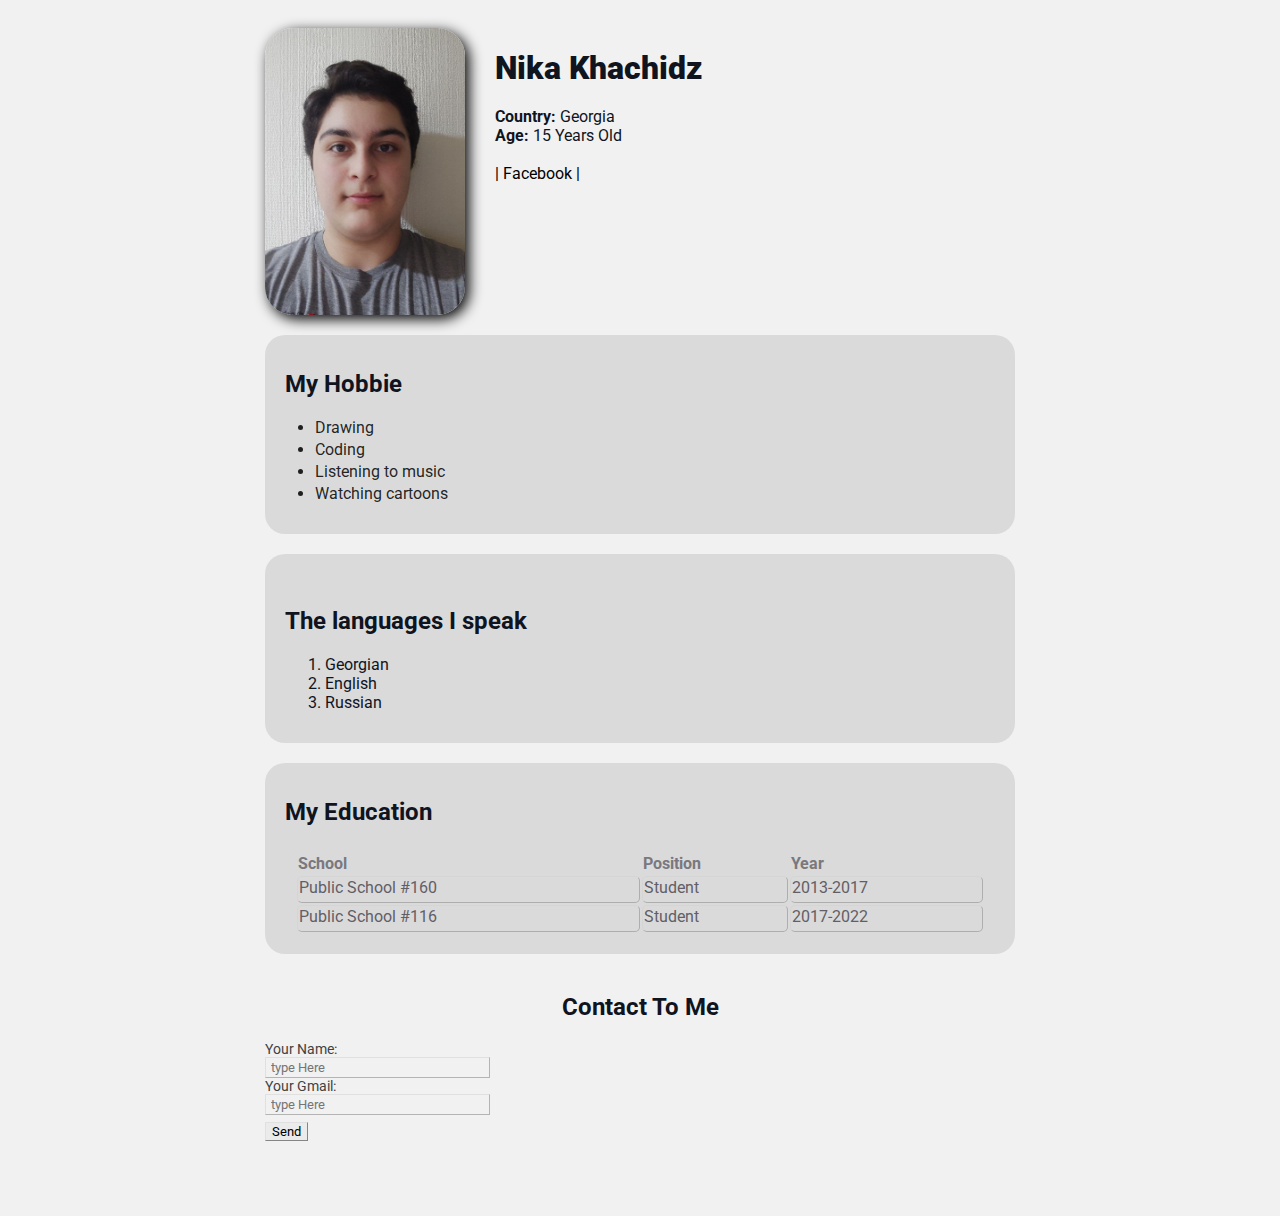
<file: index.html>
<!DOCTYPE html>
<html lang="en">
<head>
    <meta charset="UTF-8">
    <title>Nika's CV</title>
    <link href="Styls.css" rel="stylesheet" />
</head>
<body>

    <div class="container">
        <div class="info">
            <img src="Profile Pic.jpg" alt="My Profil Picture" class="Profile" /> <!-- <---Profile Pic-->
            
            <div class="info-text">
                <h1><strong>Nika Khachidz</strong></h1>
                <!-- <p>My name is Nikoloz Gagnidze-Khachidze, i'm from Georgia and i'm 15 Years old</p> -->
                
                <strong>Country:</strong> Georgia

                <br>
                
                <strong>Age:</strong> 15 Years Old

                <br>    
                <br>   

                    <a href="https://www.facebook.com/nika.gagnidzexacidze/" target="_blank">| Facebook |</a>
            </div>    
        </div>

        

            <div class="card">
                <h2>My Hobbie</h2>
                    <ul class="list"> 
                        <li>Drawing</li>
                        <li>Coding</li>
                        <li>Listening to music </li> 
                        <li>Watching cartoons </li>
                    </ul>
            </div>


            <div class="card">
                <br>
                <h2>The languages I speak</h2>
                <ol class="languge">
                    <li>Georgian</li>
                    <li>English</li>
                    <li>Russian</li>
                </ol>
            </div>
    
        
        <div class="card">
            <h2>My Education</h2>
            <table class="table"> 
                <tr>
                    <th>School</th>
                    <th>Position</th>
                    <th>Year</th>
                </tr>
                <tr>
                    <td>Public School #160</td>
                    <td>Student</td>
                    <td>2013-2017</td>
                </tr>
                <tr>
                    <td>Public School #116</td>
                    <td>Student</td>
                    <td>2017-2022</td>
                </tr>
            </table>
        </div>

        <br>
            <div class="contact">
                <h2>Contact To Me</h2>
                    <form action="Send.html">
                        
                    <div class="form-group">
                        <label for="name">Your Name:</label>
                        <input type="text" id="name" 
                        placeholder="type Here">
                    </div>

                    <div class="form-group">
                        <label for="Gmail">Your Gmail:</label>
                        <input type="Gmail" id="Gmail" 
                        placeholder="type Here">

                    </div>
                    
                        <input type="submit" value="Send" class="btn">

                    </form>
            </div>
        </div>
    </div>

    <div style="margin-bottom: 75px;"></div>
</body>
</html>
</file>
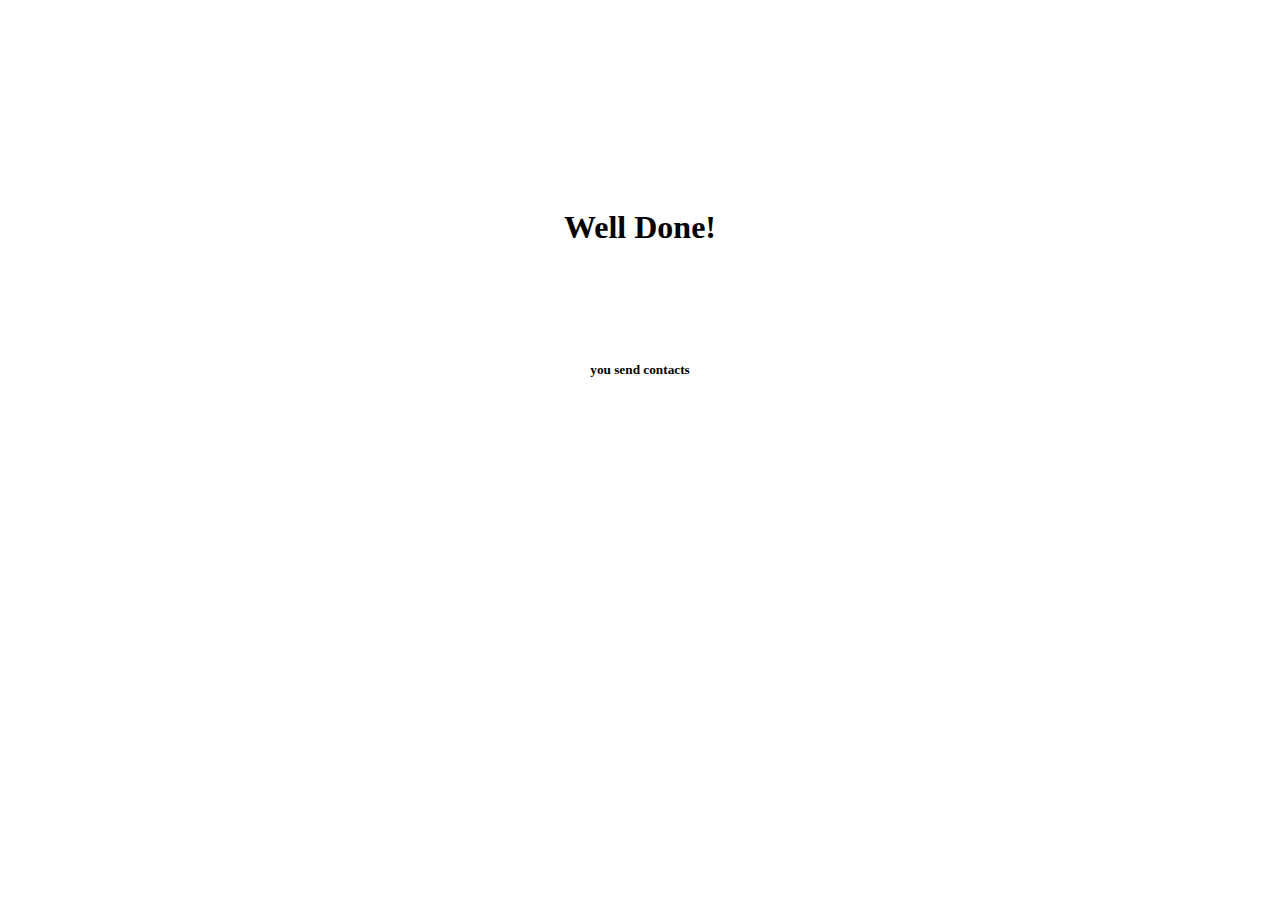
<file: Send.html>
<!DOCTYPE html>
<html lang="en">
<head>
    <meta charset="UTF-8">
    <title>Finish</title>
</head>
<body>

    <br>
    <br>
    <br>
    <br>
    <br>
    <br>
    <br>
    <br>
    <br>
    <br>
    <h1 align="center"><strong>Well Done!</strong></h1>

    <br>
    <br>
    <br>
    <br>
    <h5 align="center">you send contacts</h5>
    

</body>
</html>
</file>
<file: Styls.css>
@import url('https://fonts.googleapis.com/css2?family=Roboto:wght@300&display=swap');

/* * {
    padding: 0;
    margin: 0;
} */


body {
    background-color: #f1f1f1;
    color: #0f141e;

    font-size: 16px;
    font-weight: normal;
    font-family: 'Roboto', sans-serif;

    /* font: normal 16px 'Roboto', sans-serif; */
}


.Profile {
    width: 200px;
    border-radius: 28px;
    box-shadow: 4px 4px 14px rgb(0, 0, 0);
}

.info {
    display: flex;
}

@media (max-widgh: 700px) {
    .info {
        display: block;
    }
}


.info-text {
    margin-left: 30px;
}

.info-text h1{
    margin-bottom: 20px;
}


.info p {
    color: #686868;
    margin: 0;
    font-style: normal;
    text-decoration: none;
}

/*box model*/
.container {
    max-width: 750px;
    margin: auto;
    padding-top: 20px;
}

a {
    color: black;
    text-decoration: solid;
}

a:hover {
    text-decoration:underline;
}

a:active{
    color: rgb(13, 0, 194);
}


a:visited {
    color: rgb(109, 36, 76);
}


/* .bg-yellow {
    background: #fff9dc;
}

.bg-green {
    background: #e5ffe7;
}

.bg-red {
    background: #ffe5e5;
} */


.card {
    padding: 15px 20px;
    background-color: rgb(218, 218, 218);
    margin-top: 20px;
    border-radius: 20px;
    text-decoration: none;
}



.card h2 {
    margin-bottom: 20px;
    text-decoration: none;
}


.list {
    padding: 0 30px;
}

.list li {
    color: rgba(10, 10, 10, 0.897);
    margin-bottom: 3px;
}

.table {
    width: 100%;
    padding: 5px 10px;
}

.table td {
    padding-bottom: 5px;
}

.table th {
    font-family: inherit;
    text-align: left;
    font-size:medium;
    color: #79787e;
}

.table td:nth-child(1),
.table td:nth-child(2), 
.table td:nth-child(3) {
    color: #625e66;
    border-bottom: 1px solid rgba(160, 160, 160, 0.767);
    border-right: 1px solid rgba(160, 160, 160, 0.767);
    border-top: 1px solid rgba(207, 207, 207, 0.459);
    border-left: 1px solid rgba(207, 207, 207, 0.459);
    border-radius: 5px;
}

.contact h2{
    text-align: center;
}

.form-group label{
    display: block;
    font-size: 14px;
    color:rgb(65, 65, 65);
    font-family: inherit;
}

.form-group input{
    width: 30%;
    box-sizing: border-box;
    border: none;
    background-color: transparent;
    border-bottom: 1px solid rgb(180, 180, 180);
    border-right: 1px solid rgb(180, 180, 180);
    border-top: 1px solid rgb(224, 224, 224);
    border-left: 1px solid rgb(224, 224, 224);
    color: #140007;
    padding-top: 2px;
    padding-bottom: 2px;
    padding-left: 5px;
    outline: none;
    font-family: inherit;
}

.btn {
    margin-top: 7px;
    color: #000000;
    background-color: #ebebeb;
    font-family: inherit;
    border: none;
    cursor: pointer;
    border-bottom: 1px solid rgb(133, 133, 133);
    border-right: 1px solid rgb(133, 133, 133);
    border-top: 1px solid rgb(224, 224, 224);
    border-left: 1px solid rgb(224, 224, 224);
}
</file>
